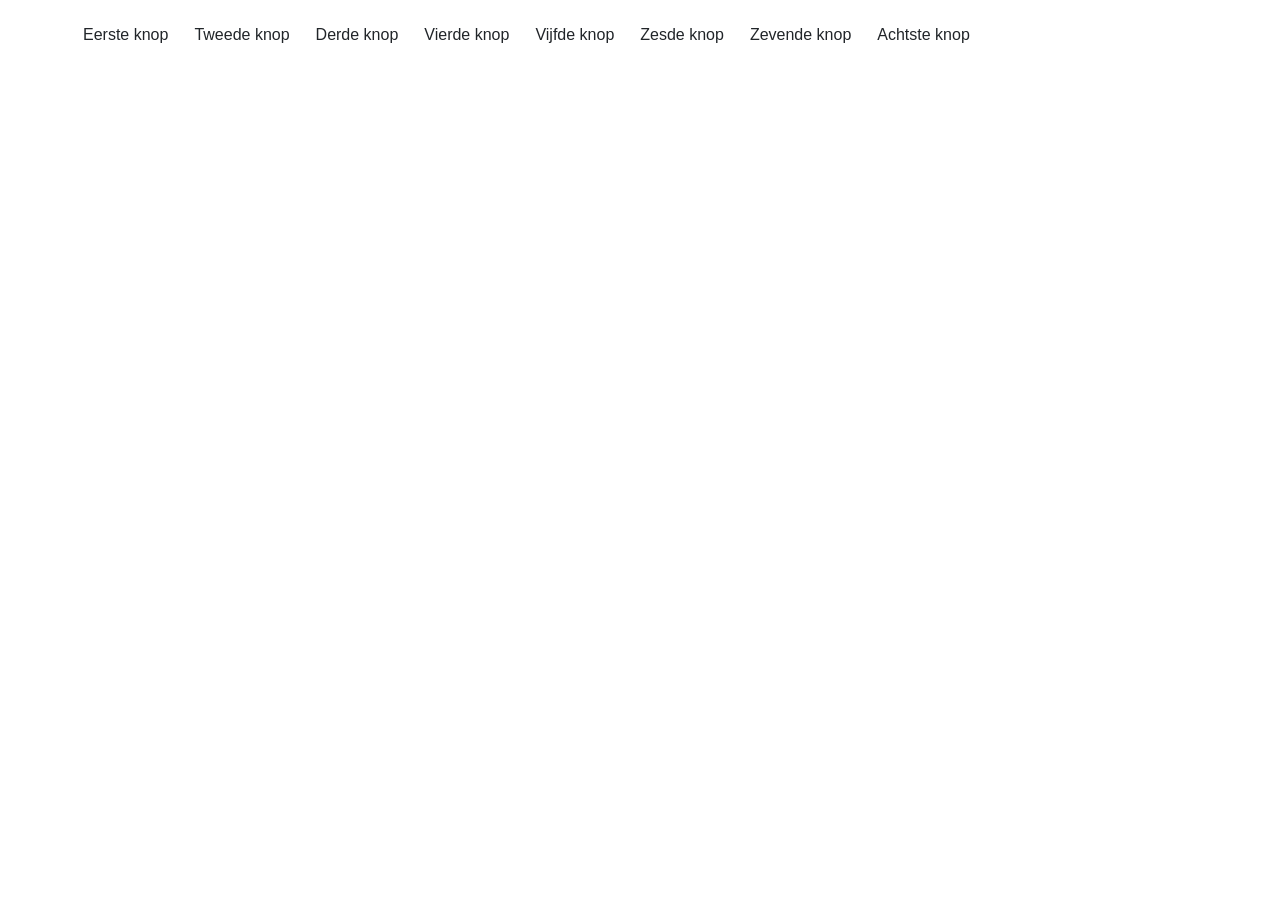
<file: opdracht1/index.html>
<!DOCTYPE html>
<html lang="en">

<head>
    <meta charset="UTF-8">
    <meta name="viewport" content="width=device-width, initial-scale=1.0">
    <meta http-equiv="X-UA-Compatible" content="ie=edge">
    <link rel="stylesheet" href="https://stackpath.bootstrapcdn.com/bootstrap/4.3.1/css/bootstrap.min.css"
        integrity="sha384-ggOyR0iXCbMQv3Xipma34MD+dH/1fQ784/j6cY/iJTQUOhcWr7x9JvoRxT2MZw1T" crossorigin="anonymous">
    <title>Classes</title>
</head>

<body>
    <div class="container mt-3">
        <div class="row">
            <!-- 
            A) Open dit bestand in je browser en bekijk eens hoe het eruit ziet.
            B) Geef hieronder elke button een extra class. Bekijk het resultaat in de browswer
            
            //Deze onderstaande classes kun je gebruiken...
            btn-primary
            btn-secondary
            btn-success
            btn-danger
            btn-warning
            btn-info
            btn-light
            btn-dark
            -->

            <button class="btn ">Eerste knop</button>
            <button class="btn ">Tweede knop</button>
            <button class="btn ">Derde knop</button>
            <button class="btn ">Vierde knop</button>
            <button class="btn ">Vijfde knop</button>
            <button class="btn ">Zesde knop</button>
            <button class="btn ">Zevende knop</button>
            <button class="btn ">Achtste knop</button>
        </div>
    </div>
</body>

</html>
</file>
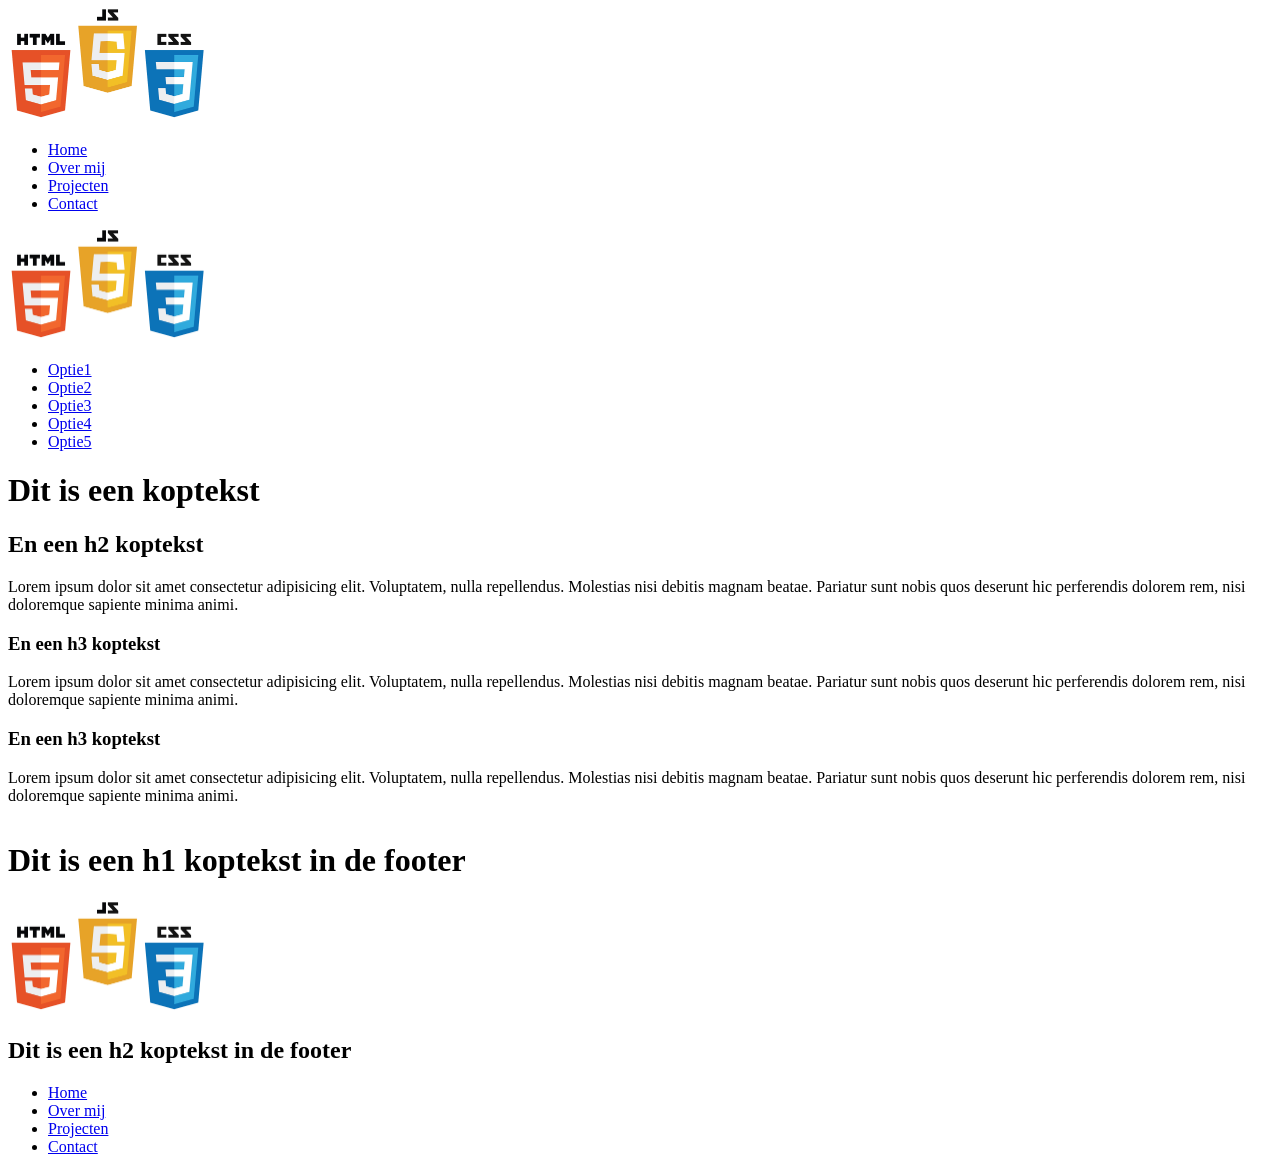
<file: opdracht2/index.html>
<!DOCTYPE html>
<html lang="en">
<head>
    <title>Frontend Essentials - CSS Selector Specificity</title>
    <link rel="stylesheet" href="style.css">
</head>
<body>
    <header>
        <nav>
            <img src="img/fe-logo.png" alt="Frontend Essentials logo">
            <ul>
                <li><a href="index.html">Home</a></li>
                <li><a href="overmij.html">Over mij</a></li>
                <li><a href="projecten.html">Projecten</a></li>
                <li><a href="contact.html">Contact</a></li>
            </ul>
        </nav>
    </header>
    <main>
            <img src="img/fe-logo.png" alt="Frontend Essentials logo">
            <ul>
                <li><a href="index.html">Optie1</a></li>
                <li><a href="index.html">Optie2</a></li>
                <li><a href="index.html">Optie3</a></li>
                <li><a href="index.html">Optie4</a></li>
                <li><a href="index.html">Optie5</a></li>

            </ul>
            <div>
                <h1>Dit is een koptekst</h1>
                <h2>En een h2 koptekst</h2>
                <p>
                    Lorem ipsum dolor sit amet consectetur adipisicing elit. 
                    Voluptatem, nulla repellendus. Molestias nisi debitis
                    magnam beatae. Pariatur sunt nobis quos deserunt hic 
                    perferendis dolorem rem, nisi doloremque sapiente minima 
                    animi.
                </p>
                <h3>En een h3 koptekst</h3>
                <p>
                    Lorem ipsum dolor sit amet consectetur adipisicing elit. 
                    Voluptatem, nulla repellendus. Molestias nisi debitis
                    magnam beatae. Pariatur sunt nobis quos deserunt hic 
                    perferendis dolorem rem, nisi doloremque sapiente minima 
                    animi.
                </p>
                <h3>En een h3 koptekst</h3>          
                <p>
                    Lorem ipsum dolor sit amet consectetur adipisicing elit. 
                    Voluptatem, nulla repellendus. Molestias nisi debitis
                    magnam beatae. Pariatur sunt nobis quos deserunt hic 
                    perferendis dolorem rem, nisi doloremque sapiente minima 
                    animi.
                </p>
            </div>
    </main>

    <footer>
            <h1>Dit is een h1 koptekst in de footer</h1>
            <img src="img/fe-logo.png" alt="Frontend Essentials logo">
            <h2>Dit is een h2 koptekst in de footer</h2>
            <nav>
                <ul>
                    <li><a href="index.html">Home</a></li>
                    <li><a href="overmij.html">Over mij</a></li>
                    <li><a href="projecten.html">Projecten</a></li>
                    <li><a href="contact.html">Contact</a></li>
                </ul>
            </nav>
    </footer>
</body>
</html>
</file>
<file: opdracht2/style.css>
/* Begin aangeleverde code, laten staan, niet veranderen */
html, body{
    height: 100%;
}

body{
    display: flex;
    flex-direction: column;
}

img{
    width: 200px;
}
/* Einde aangeleverde code, laten staan, niet veranderen */
/* Vul hieronder je eigen code */
</file>
